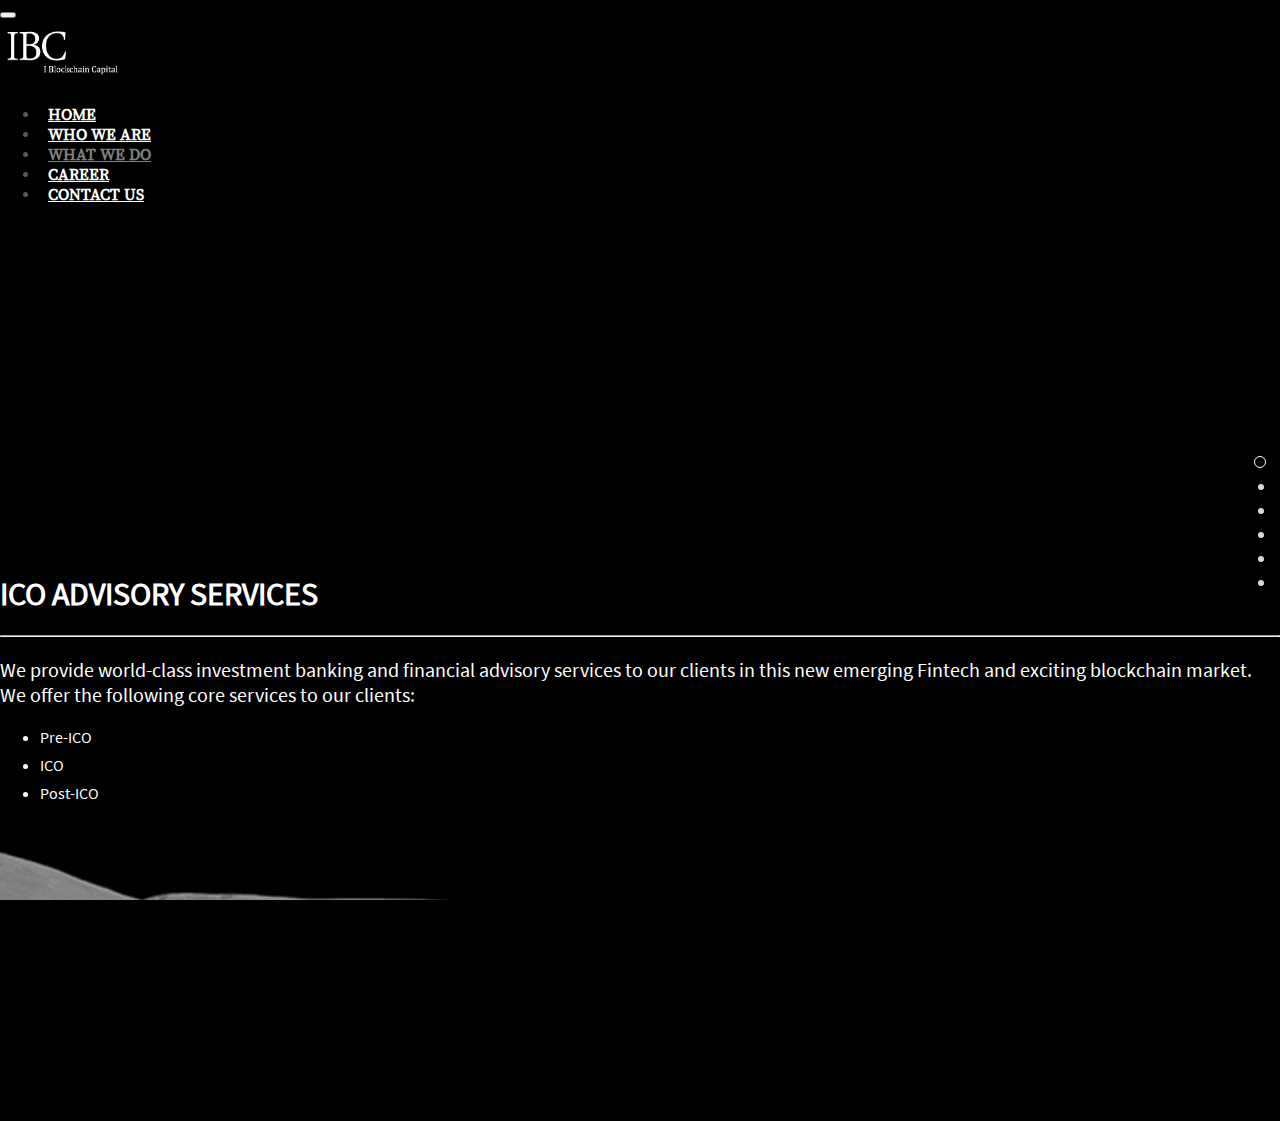
<file: business.html>
<!DOCTYPE html>
<html lang="zh">

<head>
  <meta http-equiv="Content-Type" content="text/html; charset=UTF-8">

  <meta name="viewport" content="width=device-width, initial-scale=1, shrink-to-fit=no">
  <meta name="description" content="">
  <meta name="author" content="">
  <!-- <link rel="icon" href="https://v4-alpha.getbootstrap.com/favicon.ico"> -->

  <title>I Blockchain Capital</title>

  <!-- Bootstrap core CSS -->
  <link rel="stylesheet" href="https://maxcdn.bootstrapcdn.com/bootstrap/4.0.0-alpha.6/css/bootstrap.min.css" integrity="sha384-rwoIResjU2yc3z8GV/NPeZWAv56rSmLldC3R/AZzGRnGxQQKnKkoFVhFQhNUwEyJ"
    crossorigin="anonymous">
  <link rel="stylesheet" href="style/font-awesome-animation.min.css">
  <link rel="stylesheet" href="https://maxcdn.bootstrapcdn.com/font-awesome/4.3.0/css/font-awesome.min.css">
  <!-- onepage scroll stylesheet-->
  <link rel="stylesheet" href="style/onepage-scroll.css">

  <!-- Custom styles for this template -->
  <link href="./style/style.css" rel="stylesheet">
</head>

<body>

  <nav class="navbar navbar-toggleable-sm fixed-top">
    <button class="navbar-toggler navbar-toggler-right" type="button" data-toggle="collapse" data-target="#navbarCollapse" aria-controls="navbarCollapse"
      aria-expanded="false" aria-label="Toggle navigation">
      <span class="navbar-toggler-icon"></span>
    </button>
    <div class="container">
      <a class="navbar-brand col-md-5" href="./index.html">
        <img src="./img/logo.png" alt="ICOBooster" class="logo">
      </a>
      <div class="collapse navbar-collapse" id="navbarCollapse">
        <ul class="navbar-nav mr-auto">
          <li class="nav-item">
            <a class="nav-link" href="./index.html">HOME</a>
          </li>
          <li class="nav-item">
            <a class="nav-link" href="./company.html">WHO WE ARE</a>
          </li>
          <li class="nav-item active">
            <a class="nav-link" href="./business.html">WHAT WE DO
              <span class="sr-only">(current)</span>
            </a>
          </li>
          <li class="nav-item">
            <a class="nav-link" href="./career.html">CAREER</a>
          </li>
          <li class="nav-item">
            <a class="nav-link" href="./contact.html">CONTACT US</a>
          </li>
        </ul>
      </div>
    </div>
  </nav>

  <div class="wrapper">
    <div class="main">
      <!-- page 1-->
      <section class="page" id="business-page">
        <div class="overlay"></div>
        <div class="content">
          <div class="container clearfix">
            <div class="row">
              <div class="col-md-8 offset-md-2 col-sm-12">
                <h1>ICO ADVISORY SERVICES</h1>
                <hr>
                <p>We provide world-class investment banking and financial advisory services to our clients in this new emerging
                  Fintech and exciting blockchain market. We offer the following core services to our clients: </p>
                <ul>
                  <li class="business-list">
                    Pre-ICO
                  </li>
                  <li class="business-list">
                    ICO
                  </li>
                  <li class="business-list">
                    Post-ICO
                  </li>
                </ul>
              </div>
            </div>
          </div>
        </div>
        <div class="icon faa-float animated">
          <i class="fa fa-angle-double-down"></i>
        </div>
      </section>
      <!-- page 2-->
      <section class="page" id="business-page">
        <div class="overlay"></div>
        <div class="content">
          <div class="container clearfix">
            <div class="row">
              <div class="col-md-8 offset-md-2 col-sm-12">
                <h1>Pre ICO</h1>
                <hr>
                <ul>
                  <li>We provide strategic advisory service on the whole ICO process including strategic planning, time management,
                    legal consultancy, capital allocation, risk identification etc.</li>
                  <li>In need of technology advisory, we offer partnership with a strong team of technology development.</li>
                </ul>
              </div>
            </div>
          </div>
        </div>
        <div class="icon faa-float animated">
          <i class="fa fa-angle-double-down"></i>
        </div>
      </section>
      <!-- page 3-->
      <section class="page" id="business-page">
        <div class="overlay"></div>
        <div class="content">
          <div class="container clearfix">
            <div class="row">
              <div class="col-md-8 offset-md-2 col-sm-12">
                <h1 id="ico-page">ICO</h1>
                <hr>
                <p>We provide turnkey ICO marketing solutions that generate the leads, traffic and ultimately capital into your
                  token raise.</p>
                <ul>
                  <li>Roadmap and marketing strategy</li>
                  <li>Digital marketing</li>
                  <li>Community management</li>
                  <li>Pulibc relations</li>
                  <li>International bounty program</li>
                  <li>Investor outreach - private capital raising from active mass investors and accredited investors</li>
                </ul>
              </div>
            </div>
          </div>
        </div>
        <div class="icon faa-float animated">
          <i class="fa fa-angle-double-down"></i>
        </div>
      </section>
      <!-- page 4-->
      <section class="page" id="business-page">
        <div class="overlay"></div>
        <div class="content">
          <div class="container clearfix">
            <div class="row">
              <div class="col-md-8 offset-md-2 col-sm-12">
                <h1 id="post-ico-page">Post ICO</h1>
                <hr>
                <p>We provide world-class investment banking and financial advisory services to our clients in this new emerging
                  Fintech and exciting blockchain market. We offer the following core services to our clients: </p>
                <ul>
                  <li>Major exchanges listing</li>
                  <li>Marketing and Product Placement</li>
                  <li>Token Control and Long Term Business Development</li>
                </ul>
              </div>
            </div>
          </div>
        </div>
        <div class="icon faa-float animated">
          <i class="fa fa-angle-double-down"></i>
        </div>
      </section>
      <!-- page 5-->
      <section class="page" id="business-page">
        <div class="overlay"></div>
        <div class="content">
          <div class="container clearfix">
            <div class="row">
              <div class="col-md-8 offset-md-2 col-sm-12">
                <h1>CRYPTO FUND</h1>
                <hr>
                <p>Our Crypto fund is dedicated to investing in Blockchain enabled technology. Based in China, I Blockchain
                  Capital invests in the best entrepreneurs who are fostering innovation in the Blockchain economy, and we
                  believe that Blockchain technology is a profound invention that offers a better, faster, cheaper way to
                  move money and exchange assets without counterparty risk. </p>
                <h1>Selected Projects Invested</h1>
                <div class="row">
                  <div class="crypto-fund-container col-md-3">
                    <img src="img/cindicator.png" alt="" class="crypto-fund-icon">
                  </div>
                  <div class="crypto-fund-container col-md-3">
                    <img src="img/civic.png" alt="" class="crypto-fund-icon">
                  </div>
                  <div class="crypto-fund-container col-md-3">
                    <img src="img/quantstamp.png" alt="" class="crypto-fund-icon">
                  </div>
                  <div class="crypto-fund-container col-md-3">
                    <img src="img/evermarkets.png" alt="" class="crypto-fund-icon">
                  </div>
                </div>
                <div class="row">
                  <div class="crypto-fund-container col-md-3">
                    <img src="img/gifto.png" alt="" class="crypto-fund-icon">
                  </div>
                  <div class="crypto-fund-container col-md-3">
                    <img src="img/iot_chain.png" alt="" class="crypto-fund-icon">
                  </div>
                  <div class="crypto-fund-container col-md-3">
                    <img src="img/neo.png" alt="" class="crypto-fund-icon">
                  </div>
                  <div class="crypto-fund-container col-md-3">
                    <img src="img/ripio.png" alt="" class="crypto-fund-icon">
                  </div>
                </div>
              </div>
            </div>
          </div>
        </div>
        <div class="icon faa-float animated">
          <i class="fa fa-angle-double-down"></i>
        </div>
      </section>
      <!-- page 6-->
      <section class="page" id="business-page">
        <div class="overlay"></div>
        <div class="content">
          <div class="container clearfix">
            <div class="row">
              <div class="col-md-8 offset-md-2 col-sm-12">
                <h1>RESEARCH</h1>
                <hr>
                <p>We have dedicated in-depth expertises provide original, fundamental insights and analysis in the blockchain
                  technology development, applications, trend and token-based financial market. </p>
              </div>
            </div>
          </div>
        </div>
      </section>
    </div>
  </div>
  <!-- Javascript files-->
  <script src="https://ajax.googleapis.com/ajax/libs/jquery/1.11.0/jquery.min.js"></script>
  <script>window.jQuery || document.write('<script src="js/jquery-1.11.0.min.js"><\/script>')</script>
  <script src="js/jquery.cookie.js"></script>
  <script src="js/jquery.onepage-scroll.js"></script>
  <script src="js/front.js"></script>

</body>

</html>
</file>
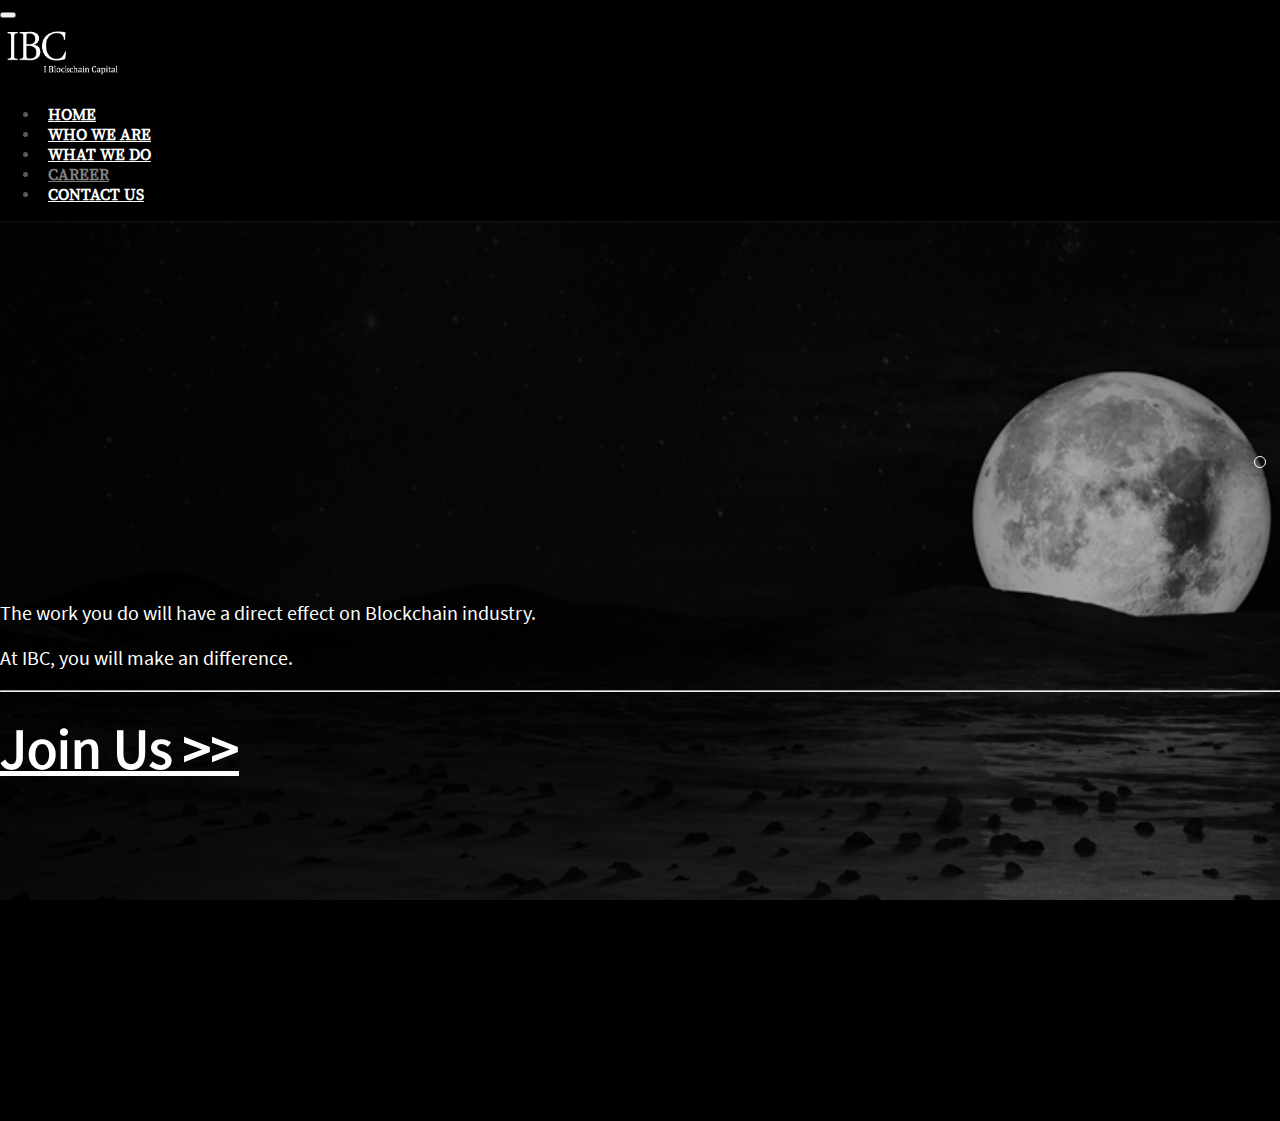
<file: career.html>
<!DOCTYPE html>
<html lang="zh">
  <head>
    <meta http-equiv="Content-Type" content="text/html; charset=UTF-8">
    
    <meta name="viewport" content="width=device-width, initial-scale=1, shrink-to-fit=no">
    <meta name="description" content="">
    <meta name="author" content="">
    <!-- <link rel="icon" href="https://v4-alpha.getbootstrap.com/favicon.ico"> -->

    <title>I Blockchain Capital</title>

    <!-- Bootstrap core CSS -->
    <link rel="stylesheet" href="https://maxcdn.bootstrapcdn.com/bootstrap/4.0.0-alpha.6/css/bootstrap.min.css" integrity="sha384-rwoIResjU2yc3z8GV/NPeZWAv56rSmLldC3R/AZzGRnGxQQKnKkoFVhFQhNUwEyJ" crossorigin="anonymous">
    <link rel="stylesheet" href="style/font-awesome-animation.min.css">
    <link rel="stylesheet" href="https://maxcdn.bootstrapcdn.com/font-awesome/4.3.0/css/font-awesome.min.css">
    <!-- onepage scroll stylesheet-->
    <link rel="stylesheet" href="style/onepage-scroll.css">

    <!-- Custom styles for this template -->
    <link href="./style/style.css" rel="stylesheet">
  </head>
  <body>

    <nav class="navbar navbar-toggleable-sm fixed-top">
      <button class="navbar-toggler navbar-toggler-right" type="button" data-toggle="collapse" data-target="#navbarCollapse" aria-controls="navbarCollapse" aria-expanded="false" aria-label="Toggle navigation">
        <span class="navbar-toggler-icon"></span>
      </button>
      <div class="container">
      <a class="navbar-brand col-md-5" href="./index.html">
        <img src="./img/logo.png" alt="ICOBooster" class="logo">
      </a>
      <div class="collapse navbar-collapse" id="navbarCollapse">
        <ul class="navbar-nav mr-auto">
          <li class="nav-item">
            <a class="nav-link" href="./index.html">HOME</a>
          </li>
          <li class="nav-item">
            <a class="nav-link" href="./company.html">WHO WE ARE</a>
          </li>
          <li class="nav-item">
            <a class="nav-link" href="./business.html">WHAT WE DO</a>
          </li>
          <li class="nav-item active">
            <a class="nav-link" href="./career.html">CAREER<span class="sr-only">(current)</span></a>
          </li>
          <li class="nav-item">
            <a class="nav-link" href="./contact.html">CONTACT US</a>
          </li>
        </ul>
      </div>
      </div>
    </nav>

    <div class="wrapper">
      <div class="main"> 
        <!-- page 1-->
        <section class="page" id="career-page1">
          <div class="overlay"></div>
          <div class="content">
            <div class="container clearfix">
              <div class="row">
                <div class="col-md-8 offset-md-2 col-sm-12">
                  <p>The work you do will have a direct effect on Blockchain industry.</p>
                  <p>At IBC, you will make an difference.</p>
                  <hr>
                  <h1 class="joinus"><a href="mailto:hr@icobooster.com">Join Us >></a></h1>
                </div>
              </div>
            </div>
          </div>
        </section>
      </div>
    </div>
    <!-- Javascript files-->
    <script src="https://ajax.googleapis.com/ajax/libs/jquery/1.11.0/jquery.min.js"></script>
    <script>window.jQuery || document.write('<script src="js/jquery-1.11.0.min.js"><\/script>')</script>
    <script src="js/jquery.cookie.js"></script>
    <script src="js/jquery.onepage-scroll.js"></script>
    <script src="js/front.js"></script>

  </body>
</html>
</file>
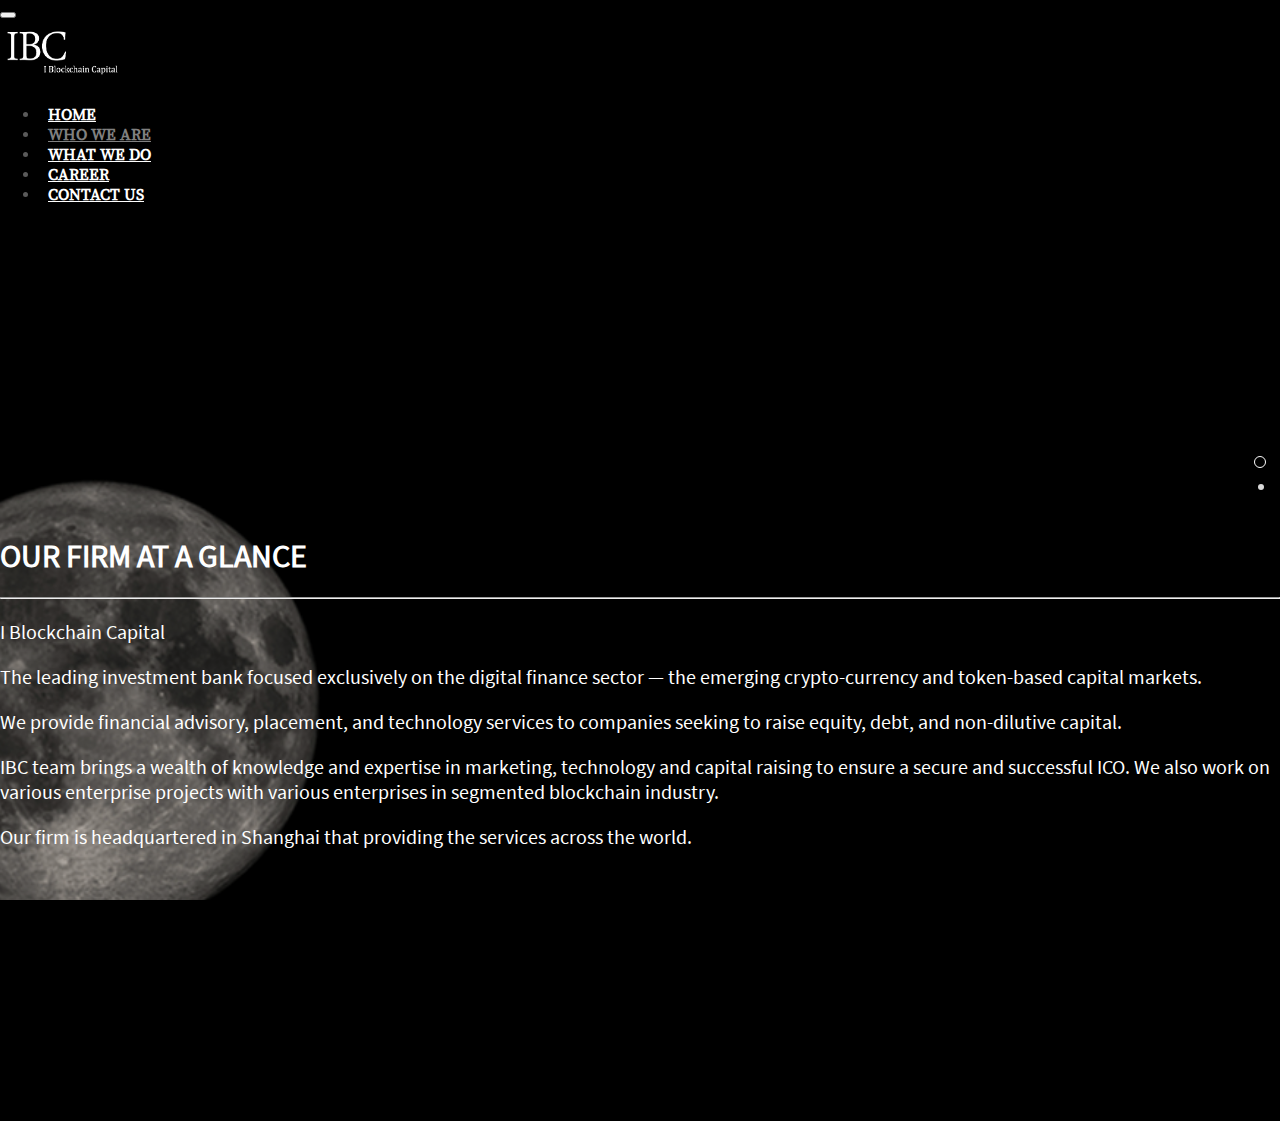
<file: company.html>
<!DOCTYPE html>
<html lang="zh">
  <head>
    <meta http-equiv="Content-Type" content="text/html; charset=UTF-8">
    
    <meta name="viewport" content="width=device-width, initial-scale=1, shrink-to-fit=no">
    <meta name="description" content="">
    <meta name="author" content="">
    <!-- <link rel="icon" href="https://v4-alpha.getbootstrap.com/favicon.ico"> -->

    <title>I Blockchain Capital</title>

    <!-- Bootstrap core CSS -->
    <link rel="stylesheet" href="https://maxcdn.bootstrapcdn.com/bootstrap/4.0.0-alpha.6/css/bootstrap.min.css" integrity="sha384-rwoIResjU2yc3z8GV/NPeZWAv56rSmLldC3R/AZzGRnGxQQKnKkoFVhFQhNUwEyJ" crossorigin="anonymous">
    <link rel="stylesheet" href="style/font-awesome-animation.min.css">
    <link rel="stylesheet" href="https://maxcdn.bootstrapcdn.com/font-awesome/4.3.0/css/font-awesome.min.css">
    <!-- onepage scroll stylesheet-->
    <link rel="stylesheet" href="style/onepage-scroll.css">

    <!-- Custom styles for this template -->
    <link href="./style/style.css" rel="stylesheet">
  </head>
  <body>

    <nav class="navbar navbar-toggleable-sm fixed-top">
      <button class="navbar-toggler navbar-toggler-right" type="button" data-toggle="collapse" data-target="#navbarCollapse" aria-controls="navbarCollapse" aria-expanded="false" aria-label="Toggle navigation">
        <span class="navbar-toggler-icon"></span>
      </button>
      <div class="container">
      <a class="navbar-brand col-md-5" href="./index.html">
        <img src="./img/logo.png" alt="ICOBooster" class="logo">
      </a>
      <div class="collapse navbar-collapse" id="navbarCollapse">
        <ul class="navbar-nav mr-auto">
          <li class="nav-item">
            <a class="nav-link" href="./index.html">HOME</a>
          </li>
          <li class="nav-item active">
            <a class="nav-link" href="./company.html">WHO WE ARE<span class="sr-only">(current)</span></a>
          </li>
          <li class="nav-item">
            <a class="nav-link" href="./business.html">WHAT WE DO</a>
          </li>
          <li class="nav-item">
            <a class="nav-link" href="./career.html">CAREER</a>
          </li>
          <li class="nav-item">
            <a class="nav-link" href="./contact.html">CONTACT US</a>
          </li>
        </ul>
      </div>
      </div>
    </nav>

    <div class="wrapper">
      <div class="main"> 
        <!-- page 1-->
        <section class="page" id="company-page">
          <div class="overlay"></div>
          <div class="content">
            <div class="container clearfix">
              <div class="row">
                <div class="col-md-8 offset-md-4 col-sm-12">
                  <h1>OUR FIRM AT A GLANCE</h1>
                  <hr>
                  <p>I Blockchain Capital</p>
                  <p>The leading investment bank focused exclusively on the digital finance sector — the emerging crypto-currency and token-based capital markets. </p>
                  <p>We provide financial advisory, placement, and technology services to companies seeking to raise equity, debt, and non-dilutive capital. </p>
                  <p>IBC team brings a wealth of knowledge and expertise in marketing, technology and capital raising to ensure a secure and successful ICO. We also work on various enterprise projects with various enterprises in segmented blockchain industry.</p>
                  <p>Our firm is headquartered in Shanghai that providing the services across the world. </p>
                </div>
              </div>
            </div>
          </div>
          <div class="icon faa-float animated"><i class="fa fa-angle-double-down"></i></div>
        </section>
        <section class="page" id="company-page">
          <div class="overlay"></div>
          <div class="content">
            <div class="container clearfix">
              <div class="row">
                <div class="col-md-8 offset-md-4 col-sm-12">
                  <h1>TEAM</h1>
                  <hr>
                  <p>We are professional advisors for capital raising and investors driving innovation based on Blockchain technology.</p>
                  <p>Management team are highly experienced investment bankers formerly with the capital markets, leading Fortune 500 company business venture experience, strategy consulting firm in Fintech industry and successful entrepreneurs as well.</p>
                </div>
              </div>
            </div>
          </div>
        </section>
        <!-- page 2-->
      </div>
    </div>
    <!-- Javascript files-->
    <script src="https://ajax.googleapis.com/ajax/libs/jquery/1.11.0/jquery.min.js"></script>
    <script>window.jQuery || document.write('<script src="js/jquery-1.11.0.min.js"><\/script>')</script>
    <script src="js/jquery.cookie.js"></script>
    <script src="js/jquery.onepage-scroll.js"></script>
    <script src="js/front.js"></script>

  </body>
</html>
</file>
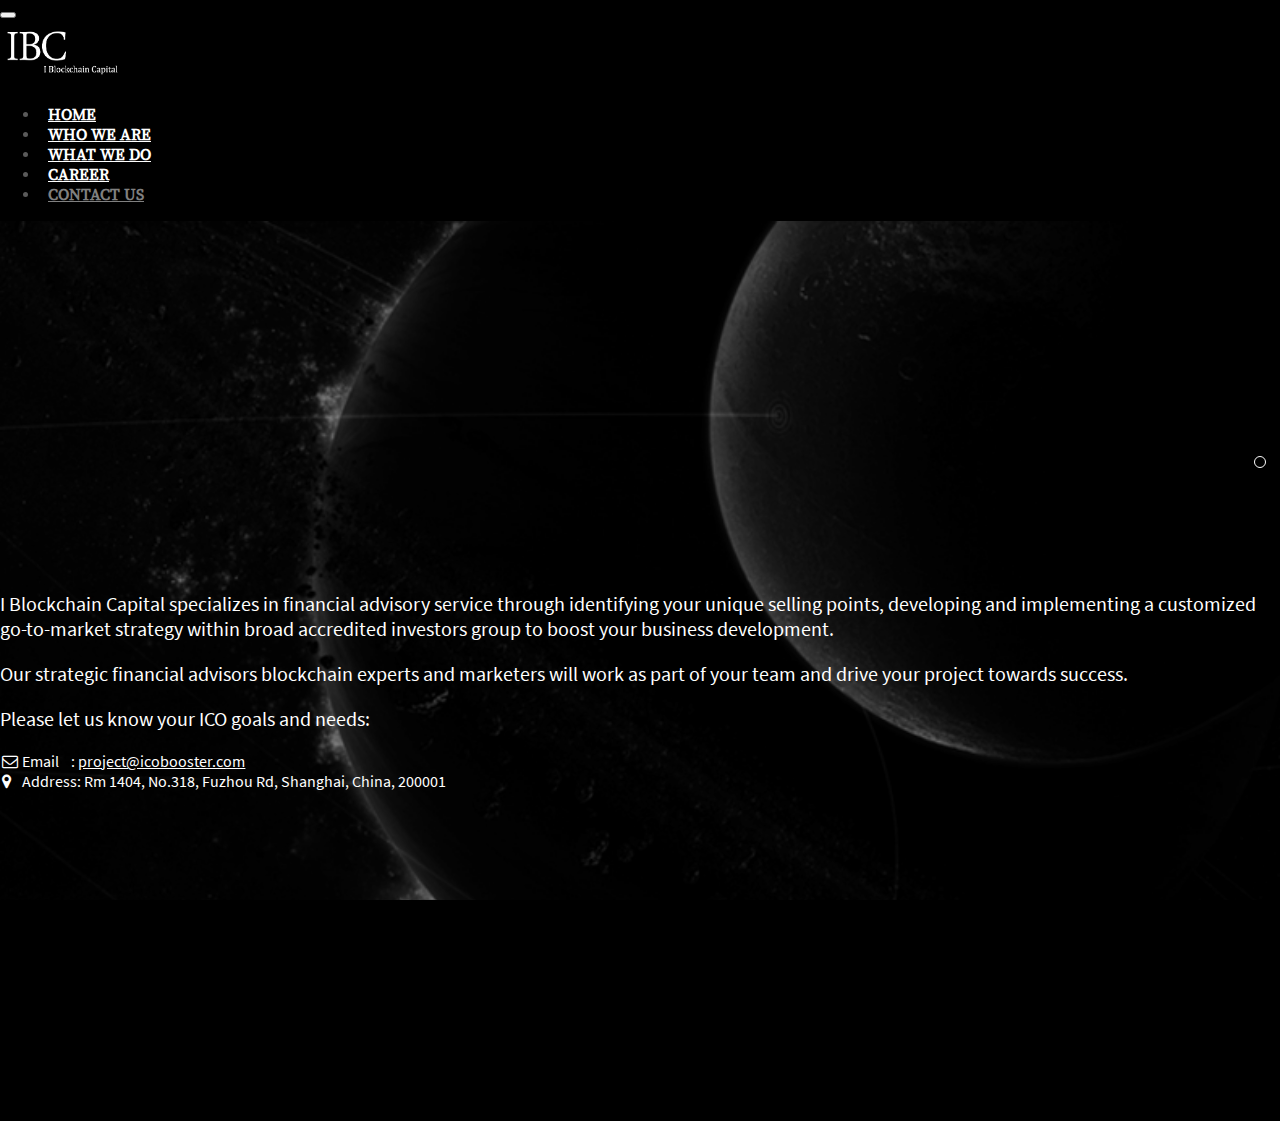
<file: contact.html>
<!DOCTYPE html>
<html lang="zh">
  <head>
    <meta http-equiv="Content-Type" content="text/html; charset=UTF-8">
    
    <meta name="viewport" content="width=device-width, initial-scale=1, shrink-to-fit=no">
    <meta name="description" content="">
    <meta name="author" content="">
    <!-- <link rel="icon" href="https://v4-alpha.getbootstrap.com/favicon.ico"> -->

    <title>I Blockchain Capital</title>

    <!-- Bootstrap core CSS -->
    <link rel="stylesheet" href="https://maxcdn.bootstrapcdn.com/bootstrap/4.0.0-alpha.6/css/bootstrap.min.css" integrity="sha384-rwoIResjU2yc3z8GV/NPeZWAv56rSmLldC3R/AZzGRnGxQQKnKkoFVhFQhNUwEyJ" crossorigin="anonymous">
    <link rel="stylesheet" href="style/font-awesome-animation.min.css">
    <link rel="stylesheet" href="https://maxcdn.bootstrapcdn.com/font-awesome/4.3.0/css/font-awesome.min.css">
    <!-- onepage scroll stylesheet-->
    <link rel="stylesheet" href="style/onepage-scroll.css">

    <!-- Custom styles for this template -->
    <link href="./style/style.css" rel="stylesheet">
  </head>
  <body>

    <nav class="navbar navbar-toggleable-sm fixed-top">
      <button class="navbar-toggler navbar-toggler-right" type="button" data-toggle="collapse" data-target="#navbarCollapse" aria-controls="navbarCollapse" aria-expanded="false" aria-label="Toggle navigation">
        <span class="navbar-toggler-icon"></span>
      </button>
      <div class="container">
      <a class="navbar-brand col-md-5" href="./index.html">
        <img src="./img/logo.png" alt="ICOBooster" class="logo">
      </a>
      <div class="collapse navbar-collapse" id="navbarCollapse">
        <ul class="navbar-nav mr-auto">
          <li class="nav-item">
            <a class="nav-link" href="./index.html">HOME</a>
          </li>
          <li class="nav-item">
            <a class="nav-link" href="./company.html">WHO WE ARE</a>
          </li>
          <li class="nav-item">
            <a class="nav-link" href="./business.html">WHAT WE DO</a>
          </li>
          <li class="nav-item">
            <a class="nav-link" href="./career.html">CAREER</a>
          </li>
          <li class="nav-item active">
            <a class="nav-link" href="./contact.html">CONTACT US<span class="sr-only">(current)</span></a>
          </li>
        </ul>
      </div>
      </div>
    </nav>

    <div class="wrapper">
      <div class="main"> 
        <!-- page 1-->
        <section class="page" id="contact-page1">
          <div class="overlay"></div>
          <div class="content">
            <div class="container clearfix">
              <div class="row">
                <div class="col-md-8 offset-md-2 col-sm-12">
                  <p>I Blockchain Capital specializes in financial advisory service through identifying your unique selling points, developing and implementing a customized go-to-market strategy within broad accredited investors group to boost your business development. </p>
                  <p>Our strategic financial advisors blockchain experts and marketers will work as part of your team and drive your project towards success.</p>
                  <p>Please let us know your ICO goals and needs:</p>
                  <ul>
                    <li class="contact-email">Email&nbsp;&nbsp;&nbsp;&nbsp;: <a href="mailto:project@icoboost.com" class="mail-link">project@icobooster.com</a></li>
                    <li class="contact-address">Address: Rm 1404, No.318, Fuzhou Rd, Shanghai, China, 200001</li>
                  </ul>
                </div>
              </div>
            </div>
          </div>
        </section>
      </div>
    </div>
    <!-- Javascript files-->
    <script src="https://ajax.googleapis.com/ajax/libs/jquery/1.11.0/jquery.min.js"></script>
    <script>window.jQuery || document.write('<script src="js/jquery-1.11.0.min.js"><\/script>')</script>
    <script src="js/jquery.cookie.js"></script>
    <script src="js/jquery.onepage-scroll.js"></script>
    <script src="js/front.js"></script>

  </body>
</html>
</file>
<file: style/onepage-scroll.css>
body, html {
  margin: 0;
  overflow: hidden;
  -webkit-transition: opacity 400ms;
  -moz-transition: opacity 400ms;
  transition: opacity 400ms;
}

body, .onepage-wrapper, html {
  display: block;
  position: static;
  padding: 0;
  width: 100%;
  height: 100%;
}

.onepage-wrapper {
  width: 100%;
  height: 100%;
  display: block;
  position: relative;
  padding: 0;
  -webkit-transform-style: preserve-3d;
}

.onepage-wrapper .section {
  width: 100%;
  height: 100%;
}

.onepage-pagination {
  position: absolute;
  right: 10px;
  top: 50%;
  z-index: 5;
  list-style: none;
  margin: 0;
  padding: 0;
}
.onepage-pagination li {
  padding: 0;
  text-align: center;
}
.onepage-pagination li a{
  padding: 10px;
  width: 4px;
  height: 4px;
  display: block;
  
}
.onepage-pagination li a:before{
  content: '';
  position: absolute;
  width: 6px;
  height: 6px;
  background: rgba(255,255,255,0.85);
  border-radius: 10px;
  -webkit-border-radius: 10px;
  -moz-border-radius: 10px;
}

.onepage-pagination li a.active:before{
  width: 10px;
  height: 10px;
  background: none;
  border: 1px solid #fff;
  margin-top: -4px;
  left: 8px;
}

.disabled-onepage-scroll, .disabled-onepage-scroll .wrapper {
  overflow: auto;
}

.disabled-onepage-scroll .onepage-wrapper .section {
  position: relative !important;
  top: auto !important;
  left: auto !important;
}
.disabled-onepage-scroll .onepage-wrapper {
  -webkit-transform: none !important;
  -moz-transform: none !important;
  transform: none !important;
  -ms-transform: none !important;
  min-height: 100%;
}


.disabled-onepage-scroll .onepage-pagination {
  display: none;
}

body.disabled-onepage-scroll, .disabled-onepage-scroll .onepage-wrapper, html {
  position: inherit;
}
</file>
<file: style/style.css>
/* GLOBAL STYLES
-------------------------------------------------- */
/* Padding below the footer and lighter body text */
@import url(font.css);

body {
  background-color: black;
  color: #5a5a5a;
  font-family: 'Source Sans Pro';
}

.navbar{
  /* background-color: rgba(32, 49, 71, 1); */
  /*background-color: rgba(255,255,255,0.0);*/
  /*transition: background-color .5s ease 0s;*/
  font-weight: bold;
  font-family: 'Source Serif Pro'
}
/*
.navbar:hover {
  background-color: rgba(255,255,255,0.25);
}
*/
.nav-item {
  padding:0 0.5rem;
}
.nav-item.active a {
  color: grey;
}
.nav-link {
  color: white;
}
.nav-link:hover {
  color: white;
  text-decoration: underline;
}

.jumbotron {
  /*background-color: white;*/
  background: url(../img/home.jpg) no-repeat center center;
  background-size: 100% 100%;
  padding-top: 20%;
  padding-bottom: 20%;
  height: calc(100%);
}

.jumbotron.career {
  background-color: lightgray;
  margin: 5rem 0;
}

.btn-primary {
  background-color: #203147;
  border-color: #203147;
}

.introduction-container {
  text-align: left;
}

p.introduction {
  font-size: 1.5em;
  color: lightgrey;
}

h1.introduction {
  color: white;
}

div.section {
  margin-top: 5rem;
  margin-bottom: 5rem;
}

.logo {
  height: 4rem;
  min-height: 2rem;
}

.features {
  padding-top: 3rem;
  padding-bottom: 3rem;
}

.feature {
  padding-left: 2rem;
  padding-right: 2rem;
}

footer {
  background-color: #203147;
  min-height: 2rem;
  width: 100%;
}

p.copyright {
  color: white;
  line-height: 2rem;
  min-height: 2rem;
  padding: 0.5rem 0;
  margin: 0;
}

hr {
  color: white;
}

.mail-link {
  color: white;
}

.mail-link:hover {
  color: white;
}

.mail-link:after {
  color: white;
}

/* RESPONSIVE CSS
-------------------------------------------------- */
@media (min-width: 40em) {
  /* Bump up size of carousel content */
  .featurette-heading {
    font-size: 50px;
  }
}

@media (min-width: 62em) {
  .featurette-heading {
    margin-top: 7rem;
  }
}

/* ========================================= */
/* Screen Template By Bootstrapious.com      */
/* ========================================= */
html {
  height: 100%;
}
body {
  height: 100%;
}
.wrapper {
  height: 100% !important;
  height: 100%;
  margin: 0 auto;
  overflow: hidden;
}
.italic {
  font-style: italic;
}
.main {
  float: left;
  width: 100%;
  height: 100%;
  margin: 0 auto;
}
section {
  position: relative;
  width: 100%;
  height: 100%;
  overflow: hidden;
}
.section-gray {
  background: #eeeeee;
}
@media (max-width: 991px) {
  .section-gray {
    background: #eeeeee;
  }
}
.overlay {
  position: absolute;
  width: 100%;
  height: 100%;
  left: 0;
  top: 0;
  background: #000;
  z-index: 2;
  opacity: 0.3;
  filter: alpha(opacity=30);
}
.heading {
  text-align: center;
  margin-bottom: 40px;
}
.heading:after {
  content: " ";
  display: block;
  width: 100px;
  height: 1px;
  margin: 20px auto 20px;
  background: #4fbfa8;
}
h4.heading {
  margin-bottom: 20px;
}
h4.heading:after {
  margin: 10px auto 20px;
  background: #4fbfa8;
}
.img-responsive {
  margin: 0 auto;
}
.box {
  margin-bottom: 30px;
}
.content {
  text-align: left;
  position: relative;
  width: 100%;
  top: 50%;
  -webkit-transform: translate(0, -50%);
  -ms-transform: translate(0, -50%);
  transform: translate(0, -50%);
  -webkit-transition: all 0.2s ease-out;
  -moz-transition: all 0.2s ease-out;
  transition: all 0.2s ease-out;
  z-index: 3;
}
@media (max-width: 1000px) {
  .content {
    position: relative;
    padding: 80px 0;
    top: 0;
    -webkit-transform: translate(0, 0);
    -ms-transform: translate(0, 0);
    transform: translate(0, 0);
  }
}
.services .box {
  margin-bottom: 20px;
  text-align: center;
}
.services .icon {
  width: 40px;
  height: 40px;
  border: solid 1px #555555;
  margin: 0 auto;
  border-radius: 20px;
  text-align: center;
  line-height: 40px;
}
.contact-form {
  margin-bottom: 40px;
}
p.social {
  text-align: center;
  margin-top: 20px;
}
p.social a {
  margin: 0 10px 0 0;
  color: #fff;
  display: inline-block;
  width: 26px;
  height: 26px;
  border-radius: 13px;
  line-height: 26px;
  font-size: 15px;
  text-align: center;
  -webkit-transition: all 0.2s ease-out;
  -moz-transition: all 0.2s ease-out;
  transition: all 0.2s ease-out;
  vertical-align: bottom;
}
p.social a i {
  vertical-align: bottom;
  line-height: 26px;
}
p.social a.facebook {
  background-color: #4460ae;
}
p.social a.gplus {
  background-color: #c21f25;
}
p.social a.twitter {
  background-color: #3cf;
}
p.social a.instagram {
  background-color: #cd4378;
}
p.social a.email {
  background-color: #4a7f45;
}
.copyright {
  margin-top: 40px;
  color: #999999;
  font-style: italic;
}
.copyright p.credit {
  text-align: right;
}
.copyright p.credit a {
  color: #999999;
}
@media (max-width: 991px) {
  .copyright p.credit {
    text-align: center !important;
  }
}
@media (min-width: 1200px) {
  .copyright {
    margin-top: 60px;
  }
}
@media (max-width: 991px) {
  .copyright {
    text-align: center !important;
  }
}
.page {
  text-align: center;
  color: #fff;
}
.page h1,
.page h2,
.page h3 {
  color: #fff;
}
.page p {
  font-size: 20px;
}
.page .icon {
  position: absolute;
  bottom: 40px;
  left: 50%;
  margin-left: -20px;
  width: 40px;
  height: 40px;
  line-height: 40px;
  border: solid 2px #fff;
  border-radius: 20px;
  z-index: 3;
}
#company-page {
  background: url('../img/company.jpg') center center no-repeat;
  background-size: cover;
}

#business-page {
  background: url('../img/business.jpg') center center no-repeat;
  background-size: cover;
}

#career-page1 {
  background: url('../img/career.jpg') center center no-repeat;
  background-size: cover;
}

#contact-page1 {
  background: url('../img/contact.jpg') center center no-repeat;
  background-size: cover;
}

body.disabled-onepage-scroll .onepage-wrapper section {
  min-height: 100%;
  height: auto;
}

.joinus a {
  font-size: 1.75em;
  color: white;
}

.business-list {
  padding-bottom: 0.5rem;
}

.contact-email {
  list-style-type: none;
}

.contact-email:before {
  content: "\f003"; /* FontAwesome Unicode */
  font-family: FontAwesome;
  display: inline-block;
  margin-left: -2.4rem; 
  width: 1.3em; 
}

.contact-address {
  list-style-type: none;
}

.contact-address:before {
  content: "\f041"; /* FontAwesome Unicode */
  font-family: FontAwesome;
  display: inline-block;
  margin-left: -2.4rem; 
  width: 1.3em; 
}

.crypto-fund-icon {
  width: 100%;
}

.crypto-fund-container {
  display:flex;/*Flex布局*/
  display: -webkit-flex; /* Safari */
  align-items:center;/*指定垂直居中*/
  margin-top: 1rem;
}

#feature-container {
  background-color: white;
}

.white-background {
  background-color: white;
}

.black-background {
  background-color: black;
}
</file>
